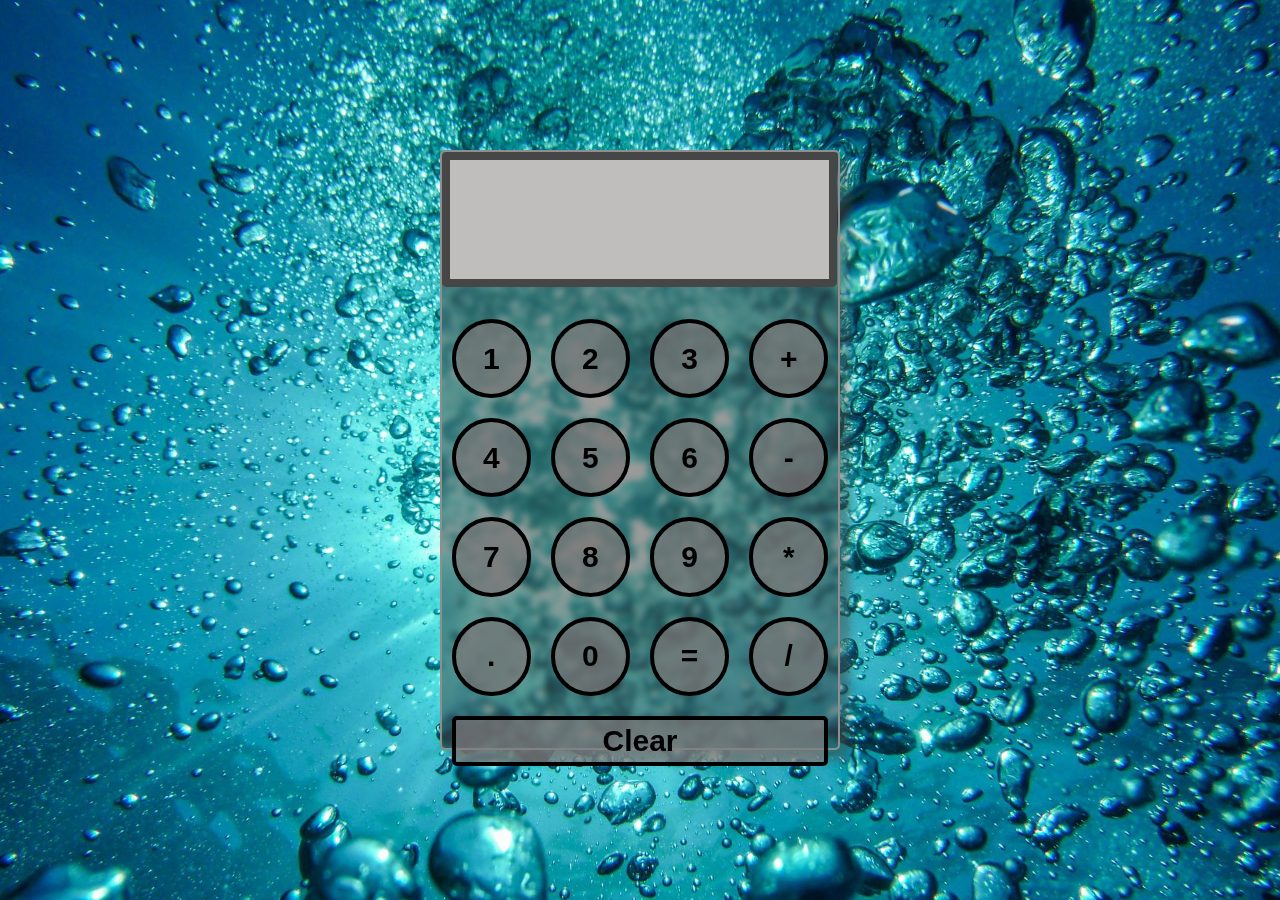
<file: index.html>
<!DOCTYPE html>
<html lang="en">
  <head>
    <link rel="stylesheet" href="./styles.css" />
    <meta charset="UTF-8" />
    <meta http-equiv="X-UA-Compatible" content="IE=edge" />
    <meta name="viewport" content="width=device-width, initial-scale=1.0" />
    <title>Document</title>
  </head>
  <body>
    <div class="container">
      <div class="box" id="output"></div>
      <div class="button">
        <button id="green" class="buttons" onclick=" buildsum('1')">1</button>
        <button class="buttons" onclick="buildsum('2')">2</button>
        <button class="buttons" onclick="buildsum('3')">3</button>
        <button class="buttons" onclick="buildsum('+')">+</button>
        <button class="buttons" onclick="buildsum('4')">4</button>
        <button class="buttons" onclick="buildsum('5')">5</button>
        <button class="buttons" onclick="buildsum('6')">6</button>
        <button class="buttons" onclick="buildsum('-')">-</button>
        <button class="buttons" onclick="buildsum('7')">7</button>
        <button class="buttons" onclick="buildsum('8')">8</button>
        <button class="buttons" onclick="buildsum('9')">9</button>
        <button class="buttons" onclick="buildsum('*')">*</button>
        <button class="buttons" onclick="buildsum('.')">.</button>
        <button class="buttons" onclick="buildsum('0')">0</button>
        <button class="buttons" onclick="calculate('=')">=</button>
        <button class="buttons" onclick="buildsum('/')">/</button>
        <button class="clear" onclick="reset()">Clear</button>
      </div>
    </div>
    <script src="./index.js"></script>
  </body>
</html>
</file>
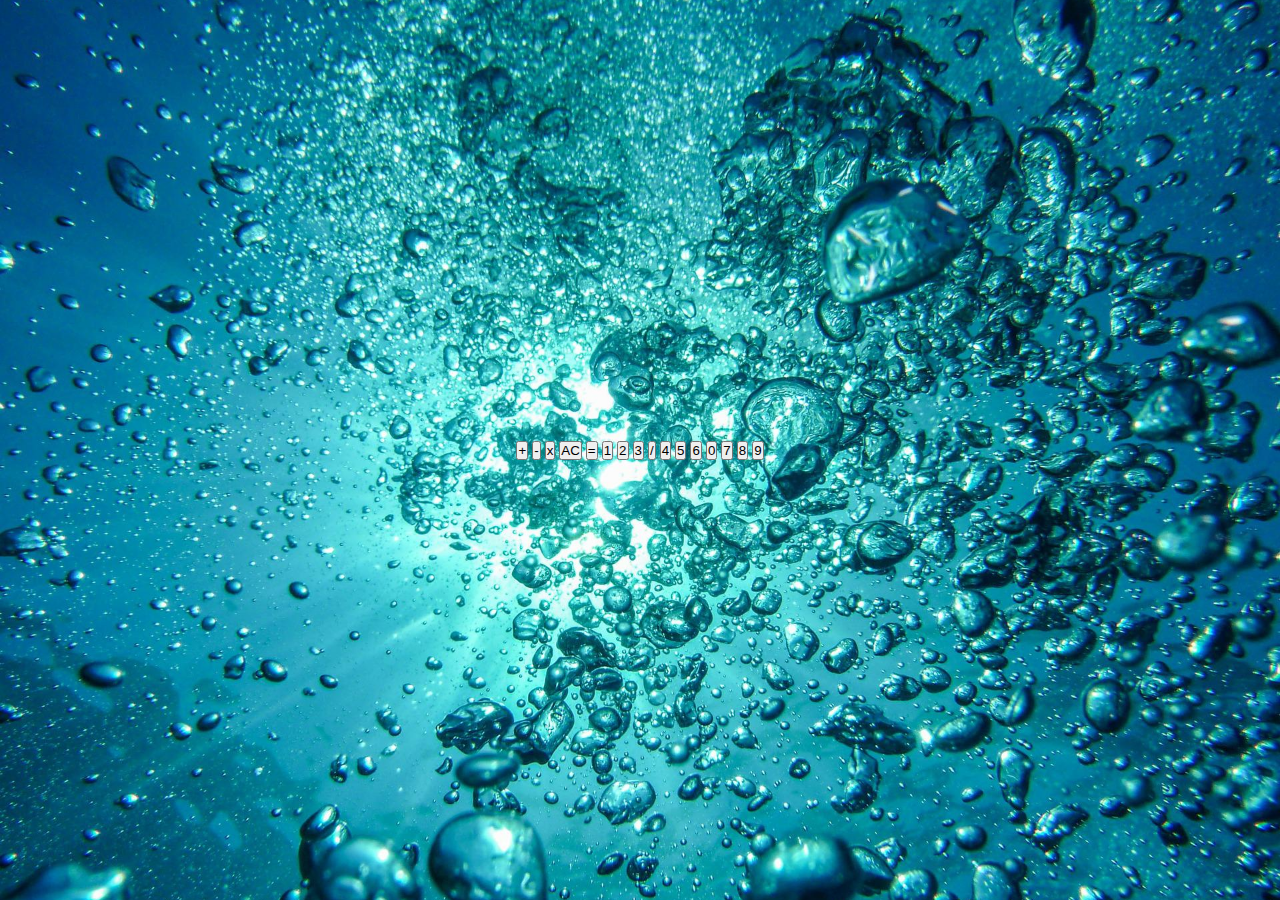
<file: calculator.html>
<!DOCTYPE html>
<html lang="en">
  <head>
    <link rel="stylesheet" href="./styles.css" />
    <meta charset="UTF-8" />
    <meta http-equiv="X-UA-Compatible" content="IE=edge" />
    <meta name="viewport" content="width=device-width, initial-scale=1.0" />
    <title>Document</title>
  </head>
  <body>
    <div class="calculator">
      <div id="output"></div>
      <div class="buttons-container">
        <button>+</button>
        <button>-</button>
        <button>x</button>
        <button>AC</button>
        <button>=</button>
        <button>1</button>
        <button>2</button>
        <button>3</button>
        <button>/</button>
        <button>4</button>
        <button>5</button>
        <button>6</button>
        <button>0</button>
        <button>7</button>
        <button>8</button>
        <button>9</button>
      </div>
    </div>
  </body>
</html>
</file>
<file: styles.css>
* {
  padding: 0;
  margin: 0;
  box-sizing: border-box;
}

body {
  height: 100vh;
  width: 100%;
  background-color: rgb(34, 34, 34);
  display: flex;
  justify-content: center;
  align-items: center;
  background-image: url(./pic/bubbles-g66792aa78_1920.jpg);
  background-size: cover;
  background-position: 100%;
}

.container {
  width: 400px;
  height: 600px;
  background-color: rgba(59, 58, 58, 0.5);
  border-radius: 5px;
  backdrop-filter: blur(3px);
  border: 2px solid rgb(143, 142, 142);
  background-clip: padding-box;
  box-shadow: 10px 10px 10px rgba(70, 70, 70, 0.5);
  line-height: 1.5;
}

.box {
  border: solid rgb(70, 70, 70) 0.5rem;
  width: 395px;
  height: 15vh;
  margin-bottom: 2rem;
  border-radius: 5px;
  background-color: rgb(192, 189, 189);
  font-size: 30px;
  font-weight: bolder;
  display: flex;
  justify-content: end;
  align-items: flex-end;
  padding-right: 15px;
}

.button {
  display: flex;
  gap: 2rem;
  flex-wrap: wrap;
  justify-content: center;
  gap: 20px;
  align-content: center;
  align-items: flex-start;
}

.buttons {
  width: 20%;
  border-radius: 50%;
  aspect-ratio: 1;
  backdrop-filter: blur(20px);
  background-color: rgba(151, 147, 147, 0.5);
  border: black solid 0.3rem;
  font-weight: bolder;
  font-size: 30px;
}

.clear {
  width: 95%;
  border-radius: 5px;
  aspect-ratio: 1;
  backdrop-filter: blur(20px);
  background-color: rgba(151, 147, 147, 0.5);
  border: black solid 0.3rem;
  font-weight: bolder;
  font-size: 30px;
  height: 50px;
}
</file>
